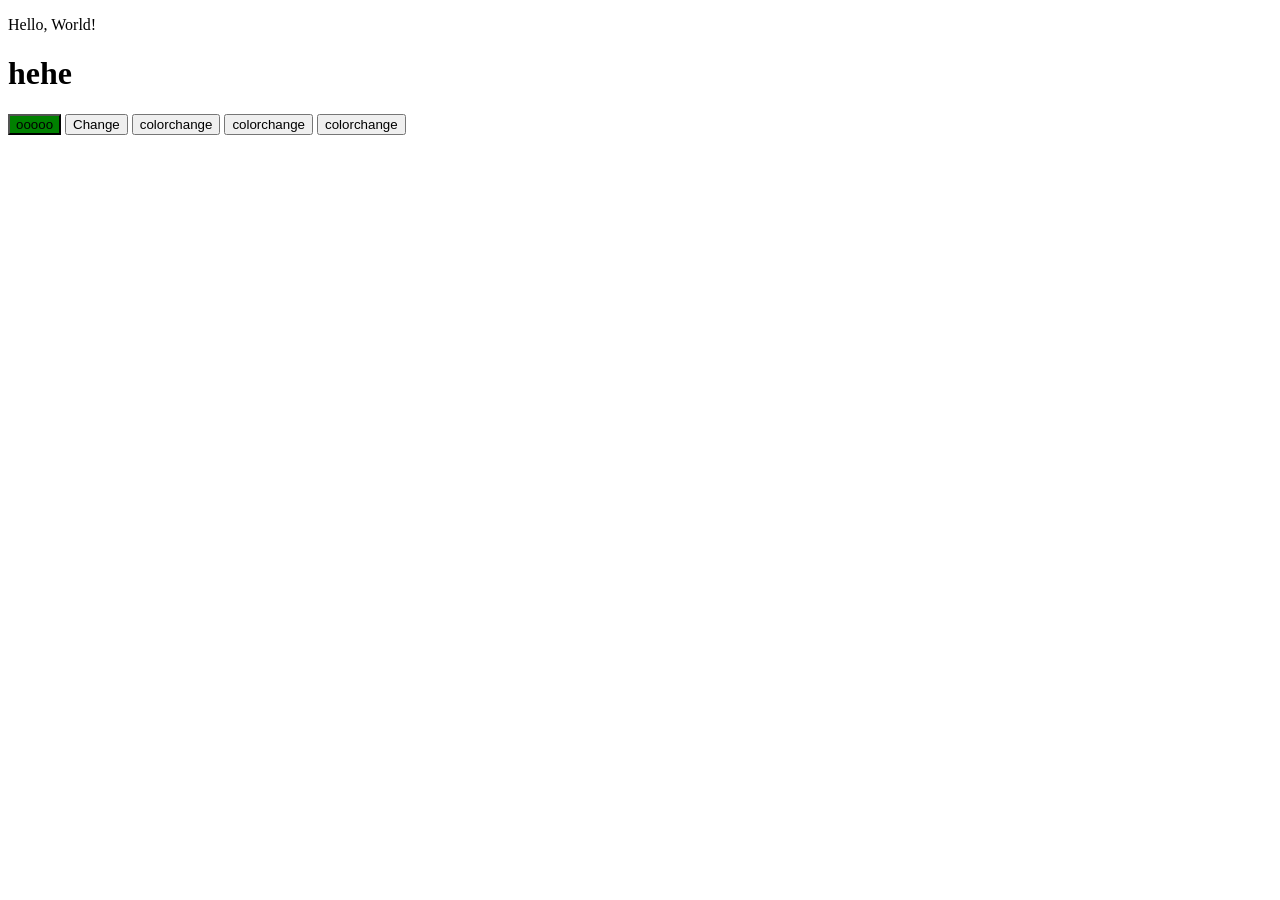
<file: class2/index.html>
<!DOCTYPE html>
<html lang="en">
<head>
    <meta charset="UTF-8">
    <meta name="viewport" content="width=device-width, initial-scale=1.0">
    <title>Document</title>
</head>
<body onload="bg()">
    <p id=" mypara"class="hi">Hello, World!</p>
    <h1 id="head">hehe </h1>
    <button id="oo">ooooo</button>
    <button onclick="change()">Change</button>
    <button onmouseover="color()">colorchange</button>
    <button onmousemove="backcolor()">colorchange</button>
    <button ondblclick="cha()">colorchange</button>
</body>
<script src="script.js"> </script>
</html>
</file>
